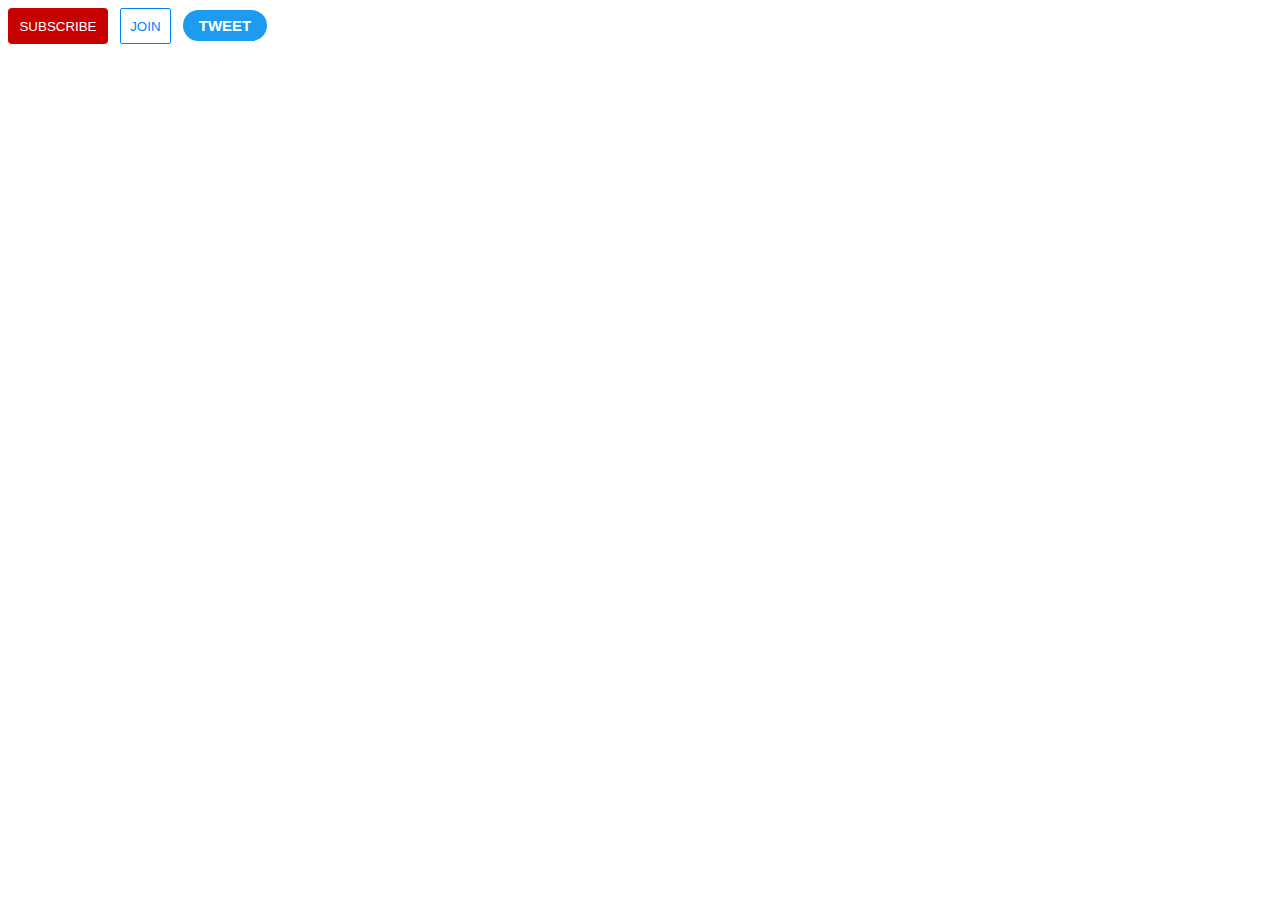
<file: buttons.html>
<!DOCTYPE html>
<html lang="en">

<head>
    <title>Buttons</title>
    <link rel="stylesheet" href="buttons.css">
</head>

<body>
    <button class="subscribe-button">
        SUBSCRIBE
    </button>

    <button class="join-button">
        JOIN
    </button>
    <button class="tweet-button">
        TWEET
    </button>
</body>

</html>
</file>
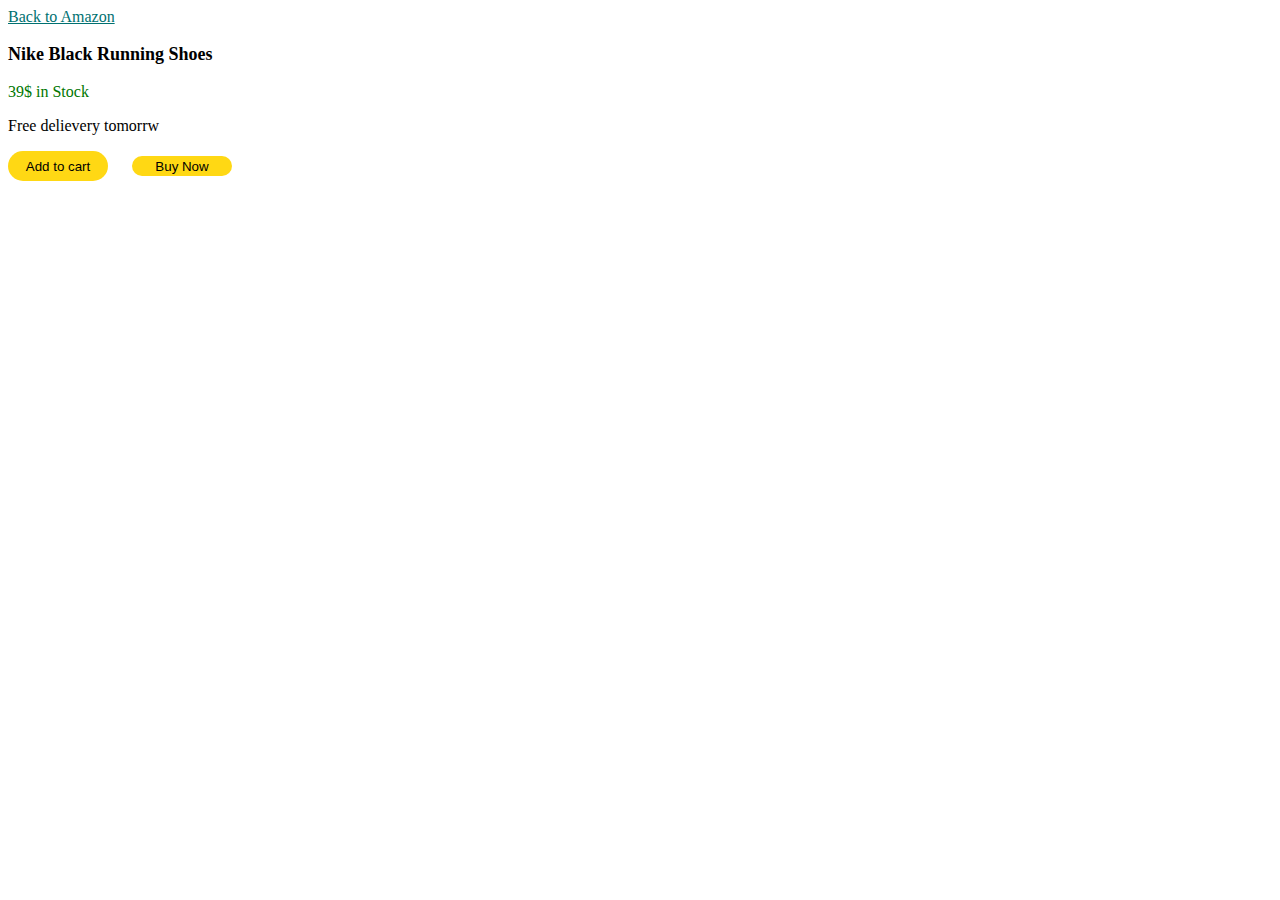
<file: 2/amazon.html>
<!DOCTYPE html>
<html lang="en">

<head>
    <meta charset="UTF-8">
    <meta name="viewport" content="width=device-width, initial-scale=1.0">
    <title>Amazon</title>
    <style>
        a {
            color: rgb(0, 113, 113);
        }

        a:link {
            color: rgb(0, 113, 113);
        }

        /* visited link */
        a:visited {
            color: rgb(0, 113, 113);
        }

        .item-text {
            color: #000;
            font-size: large;
            font-weight: bold;
        }

        .price-text {
            color: rgb(0, 118, 0);
        }

        .cart-button {
            border: none;
            height: 30px;
            width: 100px;
            border-radius: 15px;
            background-color: rgb(255, 216, 20);
            margin-right: 20px;
        }

        .checkout-button {
            border: none;
            height: 20px;
            border-radius: 15px;

            width: 100px;
            background-color: rgb(255, 216, 20);
            margin-right: 20px;
        }
    </style>
</head>

<body>
    <a href="https://www.amazon.com/">Back to Amazon</a>
    <p class="item-text">Nike Black Running Shoes</p>
    <p class="price-text">39$ in Stock</p>
    <p>Free delievery tomorrw</p>
    <button class="cart-button">Add to cart</button>
    <button class="checkout-button">Buy Now</button>
</body>

</html>
</file>
<file: buttons.css>
.subscribe-button {
    background-color: rgb(200, 0, 0);
    color: white;
    border: none;
    height: 36px;
    width: 100px;
    border-radius: 4px;
    cursor: pointer;
    margin-right: 8px;
    transition: opacity 0.12s;
    /* text-decoration-color: white; */
    /* padding: 10px; */
    /* Fixed the comment here */
}

.subscribe-button:hover {
    opacity: 0.7;
}

.subscribe-button:active {
    opacity: 0.5;
}

.join-button {
    background-color: white;
    color: rgb(0, 132, 255);
    border-color: rgb(0, 132, 255);
    cursor: pointer;
    border-style: solid;
    transition: background-color 0.12s, color 0.12s;
    border-width: 1.2px;
    padding: 9.2px;
    border-radius: 2px;
    margin-right: 8px;
    /* text-decoration-color: white; */
    /* padding: 10px; */
    /* Fixed the comment here */
}

.join-button:hover {
    background-color: rgb(0, 132, 255);
    color: white;
}

.join-button:active {
    opacity: 0.5;
}

.tweet-button {
    font-size: 15px;
    background-color: #1d9bf0;
    color: white;
    padding: 7px 16px;
    border: none;
    font-weight: bold;
    border-radius: 50px;
    transition: box-shadow 0.15s;
    transition-duration: 0.15s;
    transition-timing-function: ease;
    transition-delay: 0s;
    transition-property: box-shadow;
}

.tweet-button:hover {
    box-shadow: 10px 4px 12px rgba(0, 0, 0, .16);
}
</file>
